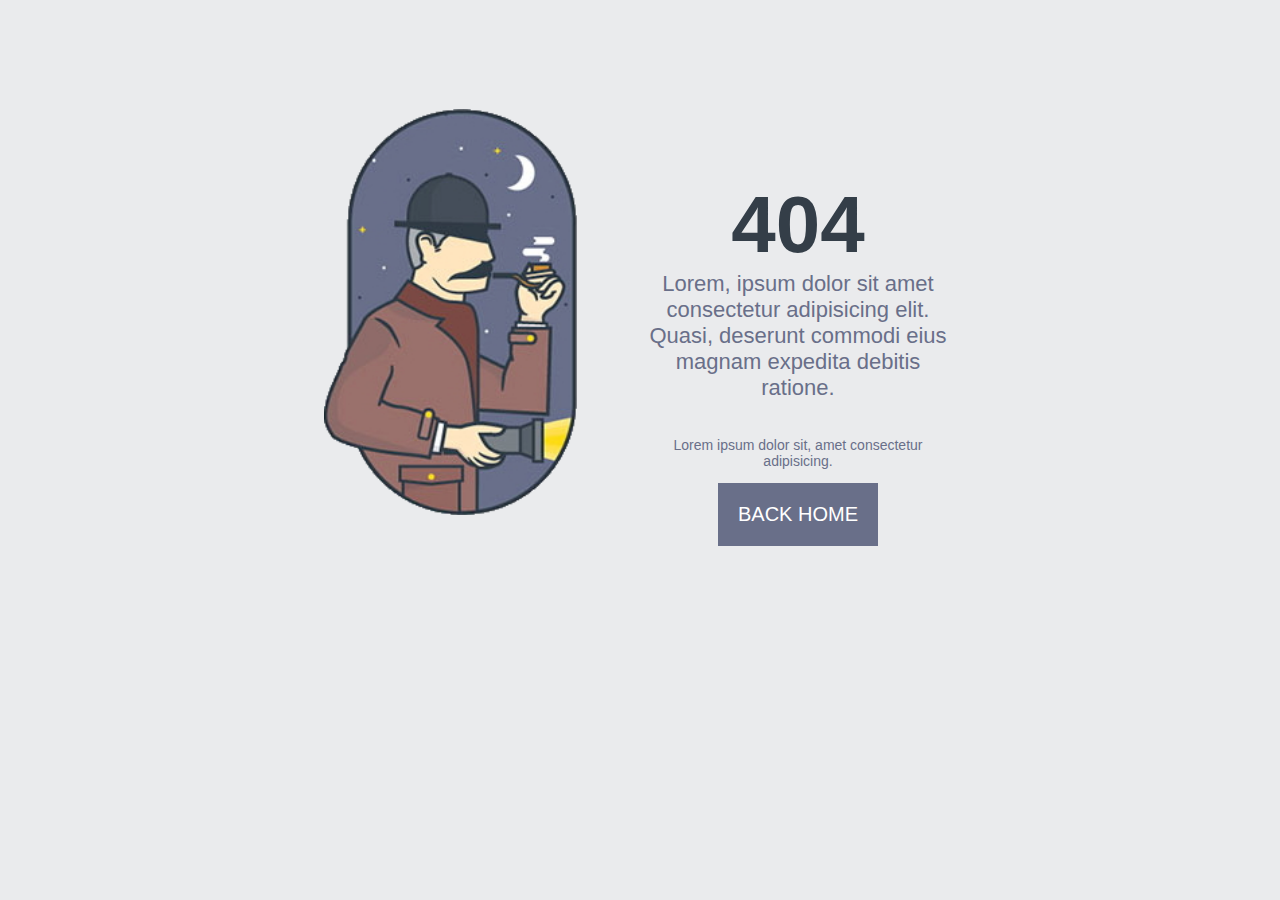
<file: V1/index.html>
<!DOCTYPE html>
<html lang="en">

<head>
    <meta charset="UTF-8">
    <meta http-equiv="X-UA-Compatible" content="IE=edge">
    <meta name="viewport" content="width=device-width, initial-scale=1.0">
    <title>Serlokas</title>
</head>

<body style="background-color: #eaebed;color: #696F89;font-family: 'Gill Sans', 'Gill Sans MT', Calibri, 'Trebuchet MS', sans-serif;">
    <div style="width: 50%; margin-left: 25%;  margin-top: 8%;  display: inline-block;">
        <img src="./serlokas.png" alt="Serlokas su pypke" style="width: 40%;   float: left;">
        <div style="margin-top: 11%; width: 50%; float: left; text-align: center;  margin-left: 10%;">
            <h1 style="display: inline-block; width: 100%; color: #343E48;font-size: 80px; font-weight: bold; margin-top: 0; margin-bottom: 0;">404</h1>
            <p style="display: inline-block; width: 100%;font-size: 22px; margin-top: 0;">Lorem, ipsum dolor sit amet consectetur adipisicing elit. Quasi, deserunt commodi eius magnam expedita debitis ratione.</p>
            <p style="display: inline-block; width: 100%;font-size: 14px;">Lorem ipsum dolor sit, amet consectetur adipisicing.</p>
            <a href="../v2/" style="background-color: #696F89;  color: #fff; display: inline-block; font-size: 20px; padding: 20px;  text-transform: uppercase; text-decoration: none;">Back home</a>
        </div>
    </div>
</body>

</html>

<!-- 
KOMENTARAI:
===========

Sventa Marija (kaip kurti turini su stulpeliai ir netureti problemu)
VISIEMS elementams reikia pateikti tokias savybes:
display: inline-block;
float: left;
width: 100%;

stiliaus rasymo sintakse:
savybes-pavadinimas: reiksme;

pvz.:
background-color: red;
width: 50%;

Elementu stumdymas vienas kito atzvilgiu:
margin: 10% 10% visomis kryptimis
margin-left: 25%;
margin-top: 25%;
margin-right: 25%;
margin-bottom: 25%;

Elementu issiputimas savo vidinio teksto atzvilgiu:
padding: 10px 10px visomis kryptimis
padding-left: 25px;
padding-top: 25px;
padding-right: 25px;
padding-bottom: 25px;

Elementu atvaizdavimas:
display: block default (nepriklausomai nuo plocio, elementai krenta horizontaliai)
display: inline-block;   elementas gali buti vienoje eileje su kitais elementais

Priverstinis elementu sustumimas horizontaliai:
float: left;
float: right;

Spalvu formatai:
RGB: background-color: grey;
RGB: background-color: red;
RGB: background-color: rgb(234, 235, 237);
HEX: background-color: #eaebed;
HSV: background-color: hsl(220, 1%, 92%);

10 -> 2  [01]
10 -> 16  [0123456789abcdef]
0 = 0
1 = 1
2 = 10
3 = 11
4 = 100
5 = 101
6 = 110
7 = 111
8 = 1000

Sriftas:
font-family: Verdana     // vienintelis variantas
font-family: Verdana, Geneva, Tahoma, sans-serif;    // alternatyvus pasirinkimai (per kableli)
font-family: 'Gill Sans', 'Gill Sans MT', Calibri, 'Trebuchet MS', sans-serif;

Srifto pavadinimas gali buti uzrasomas:
Verdana -> vientisas zodis
sans-serif -> sujungtinis zodis (minusas)
'Gill Sans' -> zodziai su tarpais (privalo buti apgaubti viengubomis kabutemis)

-->
</file>
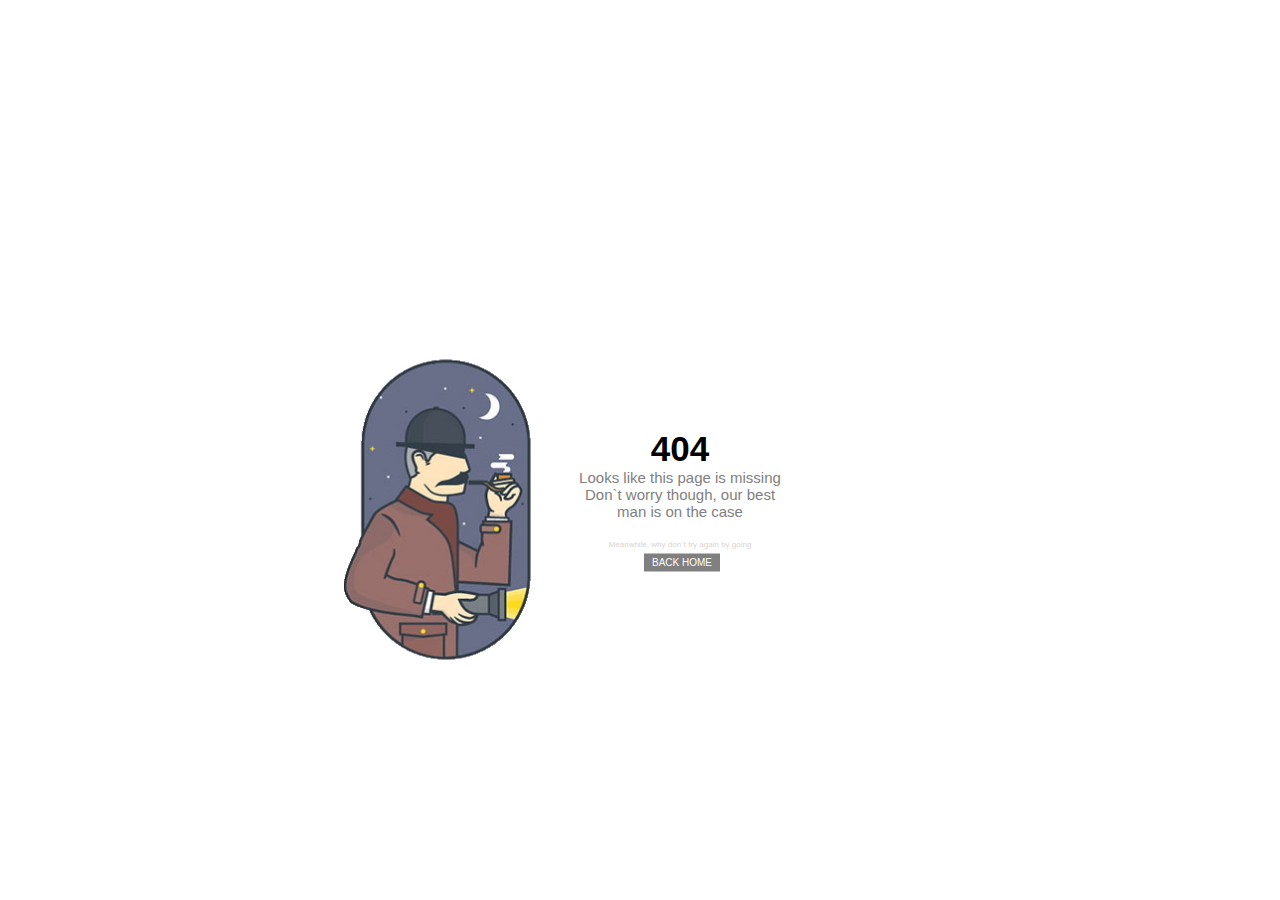
<file: V2/index.html>
<!DOCTYPE html>
<html lang="en">

<head>
    <meta charset="UTF-8">
    <meta http-equiv="X-UA-Compatible" content="IE=edge">
    <meta name="viewport" content="width=device-width, initial-scale=1.0">

    <link rel="apple-touch-icon" sizes="180x180" href="./favicon/favicon.ico">
    <link rel=" icon" type="image/png" sizes="32x32" href="./favicon/favicon.ico"">
    <link rel=" icon" type="image/png" sizes="16x16" href="./favicon/favicon.ico">
    <link rel="manifest" href="/site.webmanifest">
    <link rel="mask-icon" href="/safari-pinned-tab.svg" color="#5bbad5">
    <meta name="msapplication-TileColor" content="#da532c">
    <meta name="theme-color" content="#ffffff">
    <title>Serlokas</title>
    <link rel="stylesheet" href="../home.css">
</head>


<body>


    <main class="container">
        <div class="left-part"></div>
        <div class="right-part">
            <h1 class="title ">404</h1>
            <p>Looks like this page is missing</p>
            <p>Don`t worry though, our best</p>
            <p>man is on the case</p>
            <p class="last">Meanwhile, why don`t try again by going</p>
            <button class="btn" type="submit">BACK HOME</button>
        </div>




    </main>

</body>

</html>
</file>
<file: home.css>
body,
body * {
    margin: 0;
    padding: 0;
    vertical-align: top;
    box-sizing: border-box;
 
}

body {
    background: white;
    position: relative;
    height: 100vh;
    width: 100vw;
  
  
}



.container {

    width: 800px;
    position: absolute;
    top: 60%;
    left: 50%;
    transform: translate(-50%, -50%);
   
    
}

.left-part {
    background-image: url(./img/serlokas.jpg);
    float: left;
    padding: 40px;
    background-size: cover;
    position: absolute;
    transform: translate(-50%, -50%);
    width: 400px;
    height: 650px;
} 
 

.right-part  {

margin-left:15%;
color:grey;
font-size:35px;
width:100%;
margin-top: -20%;

    

}


.title {
    text-align: center;
    position: center;
    font-family: 'Gill Sans', 'Gill Sans MT', Calibri, 'Trebuchet MS', sans-serif;
    color:black;
    font-size: 80px;
}

.right-part > p {
        text-align: center;
        font-family: 'Gill Sans', 'Gill Sans MT', Calibri, 'Trebuchet MS', sans-serif
        
}       



.btn {
   
   
 
    padding: 15px;
   
    background: grey;
    line-height: 10px;
    align-items: center;
    color:white;
    cursor: pointer;
    margin: 0;
    float: right;
    margin-right: 40%;
    margin-top: 5px;
    font-size:20px;
    border-width: 0;

}

.btn:hover {
   
    background-color: whitesmoke
}


 .right-part .last {
  color: rgb(219, 211, 211);
  font-size: 18px;
  margin-top: 5%;
}
 
 
 @media (max-width: 1300px) {

    .container {
    width: 400px;

    }
    .container  .left-part {
   
    width: 200px;
    height: 320px;
        
    }

    .right-part {
    font-size:15px;
    margin-left:10%
    


    }
     .right-part .title {
    font-size:35px;
     

    }

    .btn {
    padding-left: 10px;
    padding-right: 10px; 
    line-height: 2px;
    padding: 8px;
    margin-right:40%;
    font-size: 10px;

    
    }

    .right-part .last {

    font-size:8px;

 } 

  @media (max-width: 700px) {

    .container {
    width: 300px;

    }
    .container  .left-part {
   
    width: 100px;
    height: 160px;
        
    }

    .right-part {
    margin-top: -15%;
    font-size:8px;
    margin-left:0%
    
    


    }
     .right-part .title {
    font-size:20px;
     

    }

    .btn {
    padding-left: 7px;
    padding-right: 7px; 
    line-height: 2px;
    padding: 4px;
    margin-right:43%;
    font-size: 5px;

    
    }

    .right-part .last {

    font-size:4px;

 } 


 @media (max-width: 400px) {

    .container {
    width: 150px;
   

    }
    .container  .left-part {
   
    display: none;
    
   
               
        
    }

    .right-part {
    margin-top: -15%;
    font-size:4px;
    margin-left:10%
    
    


    }
     .right-part .title {
    font-size:15px;
     

    }

    .btn {
    padding-left: 3px;
    padding-right: 3px; 
    line-height: 1px;
    padding: 2px;
    margin-right:45%;
    font-size: 2px;
    margin-top: 1px;

    
    }

    .right-part .last {

    font-size:2px;
    

 }
</file>
